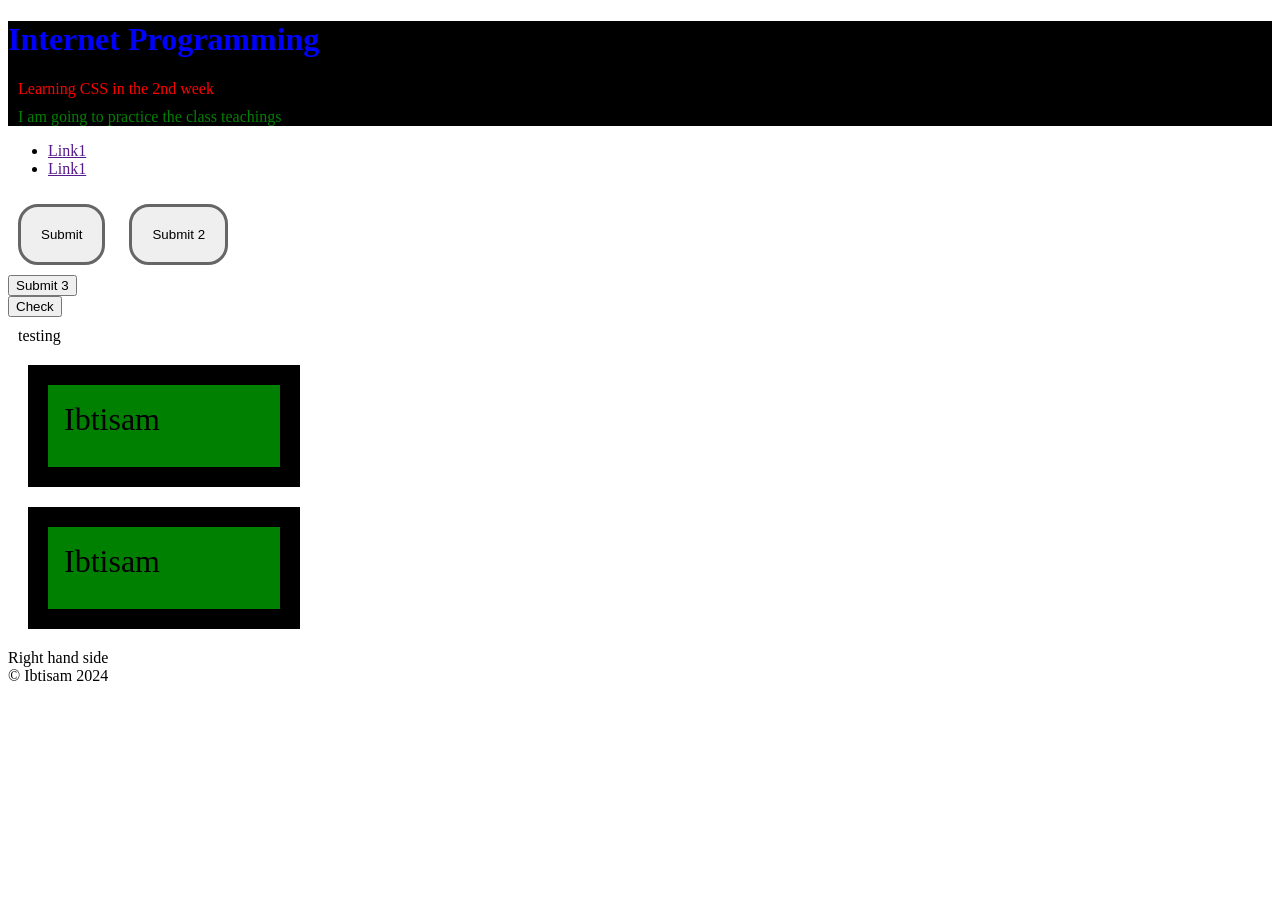
<file: Practice/index.html>
<!DOCTYPE html>
<html lang="en">

<head>
    <meta charset="UTF-8">
    <meta name="viewport" content="width=device-width, initial-scale=1.0">
    <link rel="stylesheet" href="styles.css">
    <!-- rel:relationship tells the browser what type of file is being referenced -->
    <title>Practice</title>
</head>

<body>
    <header>
        <div id="section-1">
            <h1 class="heading">Internet Programming</h1>
            <p class="line-1">Learning CSS in the 2nd week</p>
            <p class="line-2">I am going to practice the class teachings</p>
        </div>
    </header>
    <nav>
        <ul>
            <li><a href="">Link1</a></li>
            <li><a href="">Link1</a></li>
        </ul>
    </nav>
    <main>
        <div class="form-1">
            <input type="button" value="Submit">
            <input type="button" value="Submit 2">
            <form action="">
                <input type="button" value="Submit 3">
            </form>
        </div>
        <input type="button" value="Check">
        <p>testing</p>

        <!-- Box Model Learning -->
        <div class="box">Ibtisam</div>
        <div class="box">Ibtisam</div>
    </main>
    <aside>
        Right hand side
    </aside>
    <footer>
        &copy; Ibtisam 2024
    </footer>
</body>

</html>
</file>
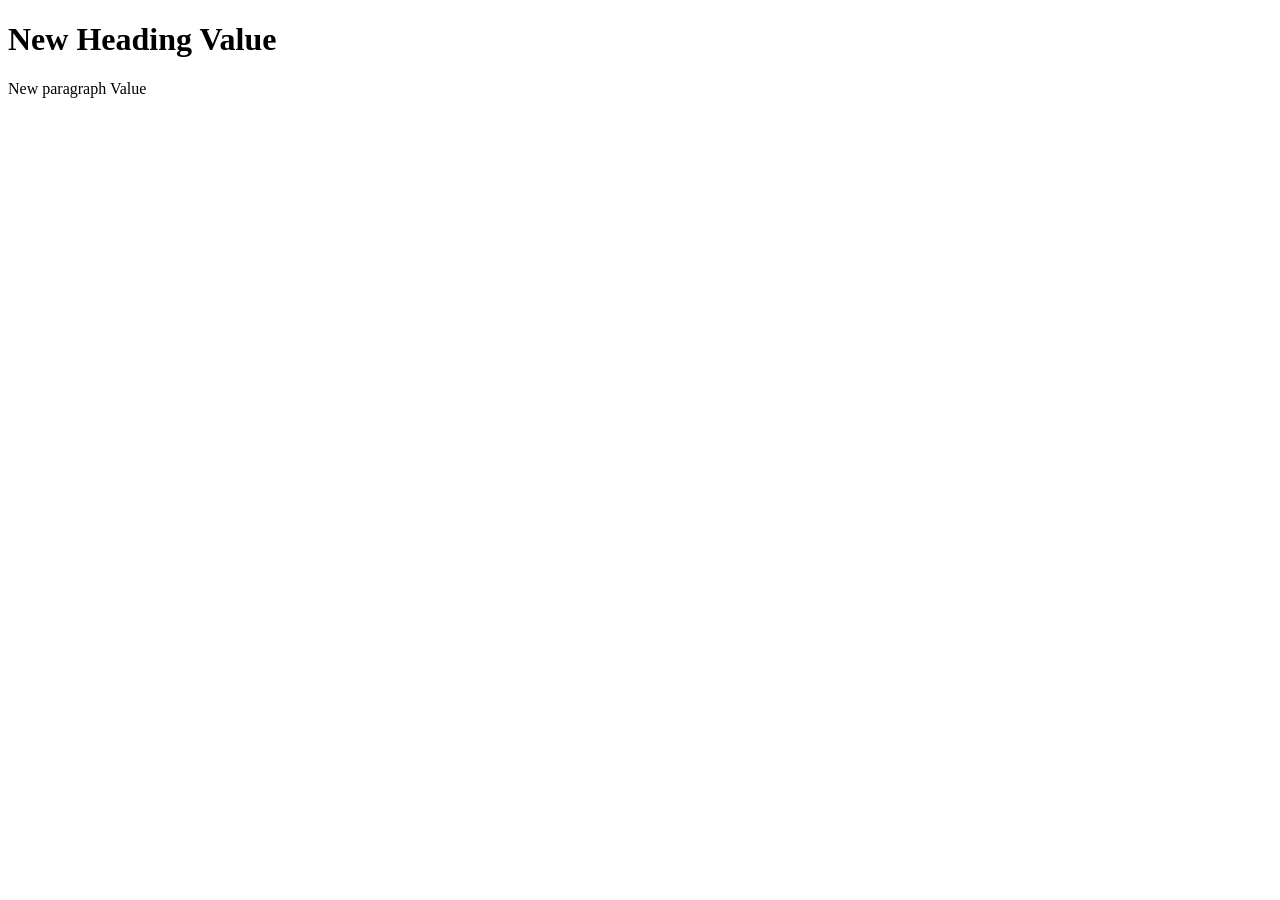
<file: Week 4/Exercise 4/index.html>
<!DOCTYPE html>
<html lang="en">
<head>
    <meta charset="UTF-8">
    <meta name="viewport" content="width=device-width, initial-scale=1.0">
    <title>Document</title>
    <script src="index.js"></script>
</head>
<body>
    <h1 id="hid">
        Initial Value of Heading
    </h1>
    <p id="pid">Initial Value of Paragraph</p>
</body>
</html>
</file>
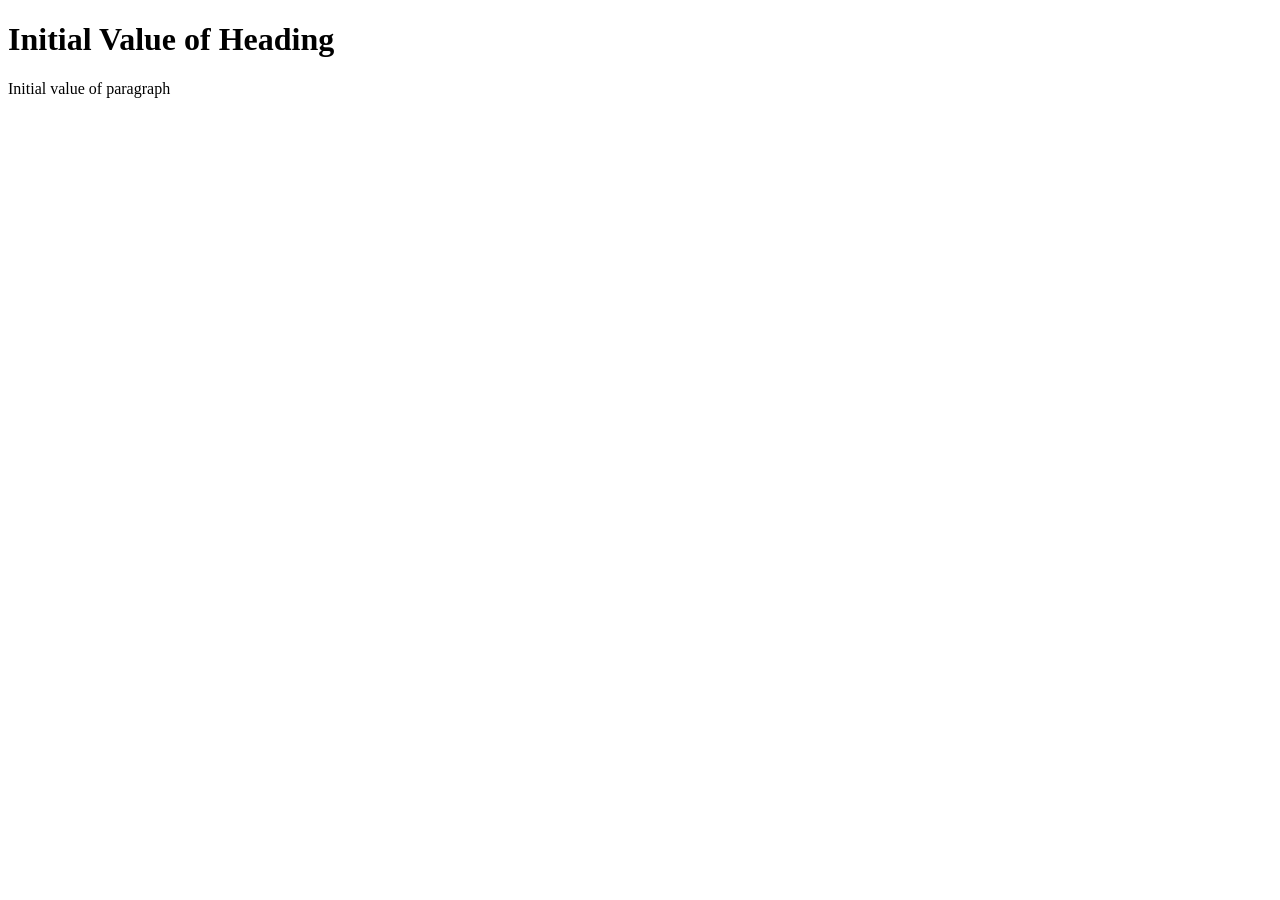
<file: Week 4/Exercise 6/index.html>
<!DOCTYPE html>
<html lang="en">
<head>
    <meta charset="UTF-8">
    <meta name="viewport" content="width=device-width, initial-scale=1.0">
    <title>Exercise 6</title>
    <script src="index.js"></script>
</head>
<body>
    <h1 id="headingId">Initial Value of Heading</h1>
    <p id="paragraphId">Initial value of paragraph</p>
</body>
</html>
</file>
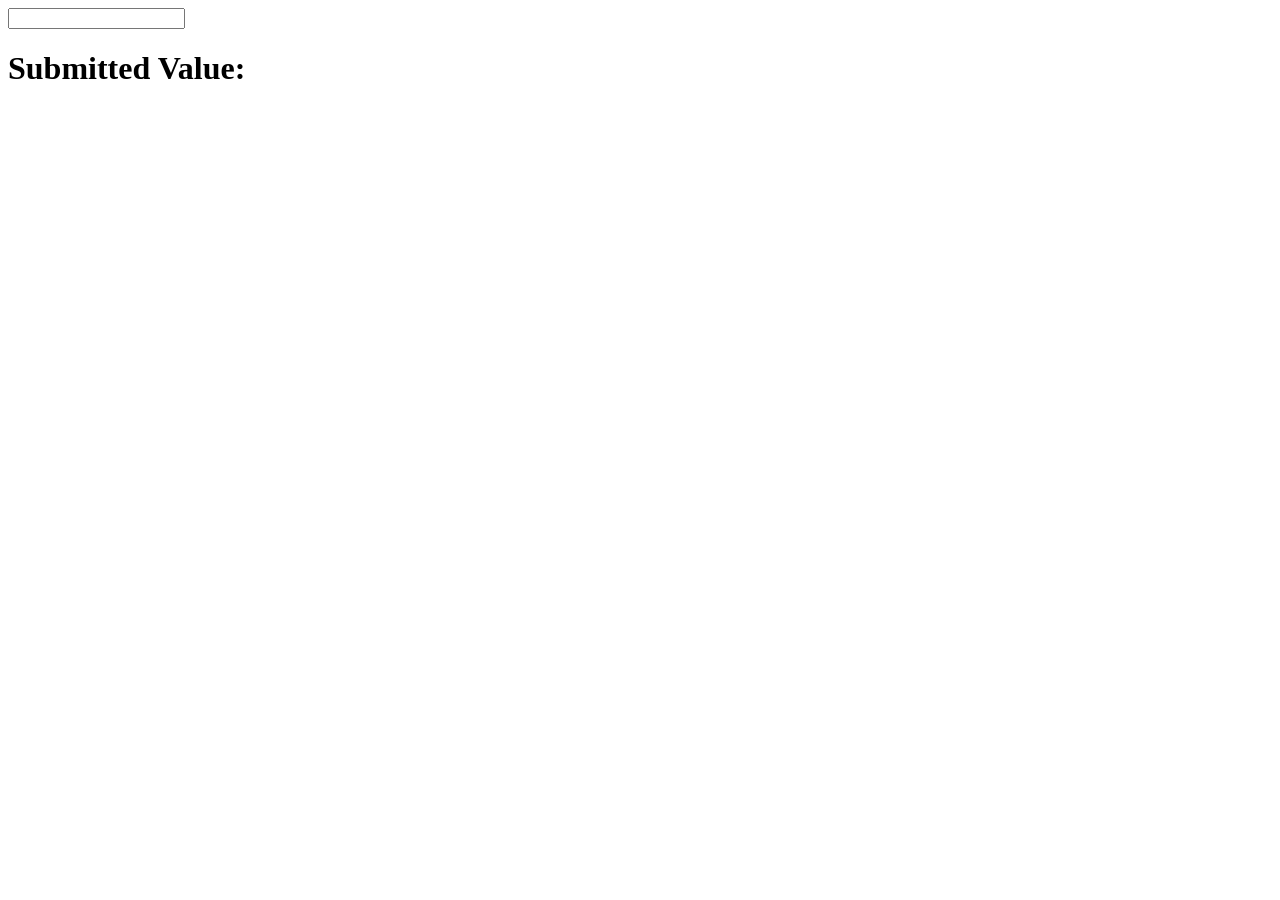
<file: Week 4/Exercise 7/index.html>
<!DOCTYPE html>
<html lang="en">
<head>
    <meta charset="UTF-8">
    <meta name="viewport" content="width=device-width, initial-scale=1.0">
    <script src="index.js"></script>
    <title>Forms Practice</title>
</head>
<body>
    <input type="text" name="name" id="username">
    <div>
        <h1 id="result" >Submitted Value: </h1>
    </div>
    
</body>
</html>
</file>
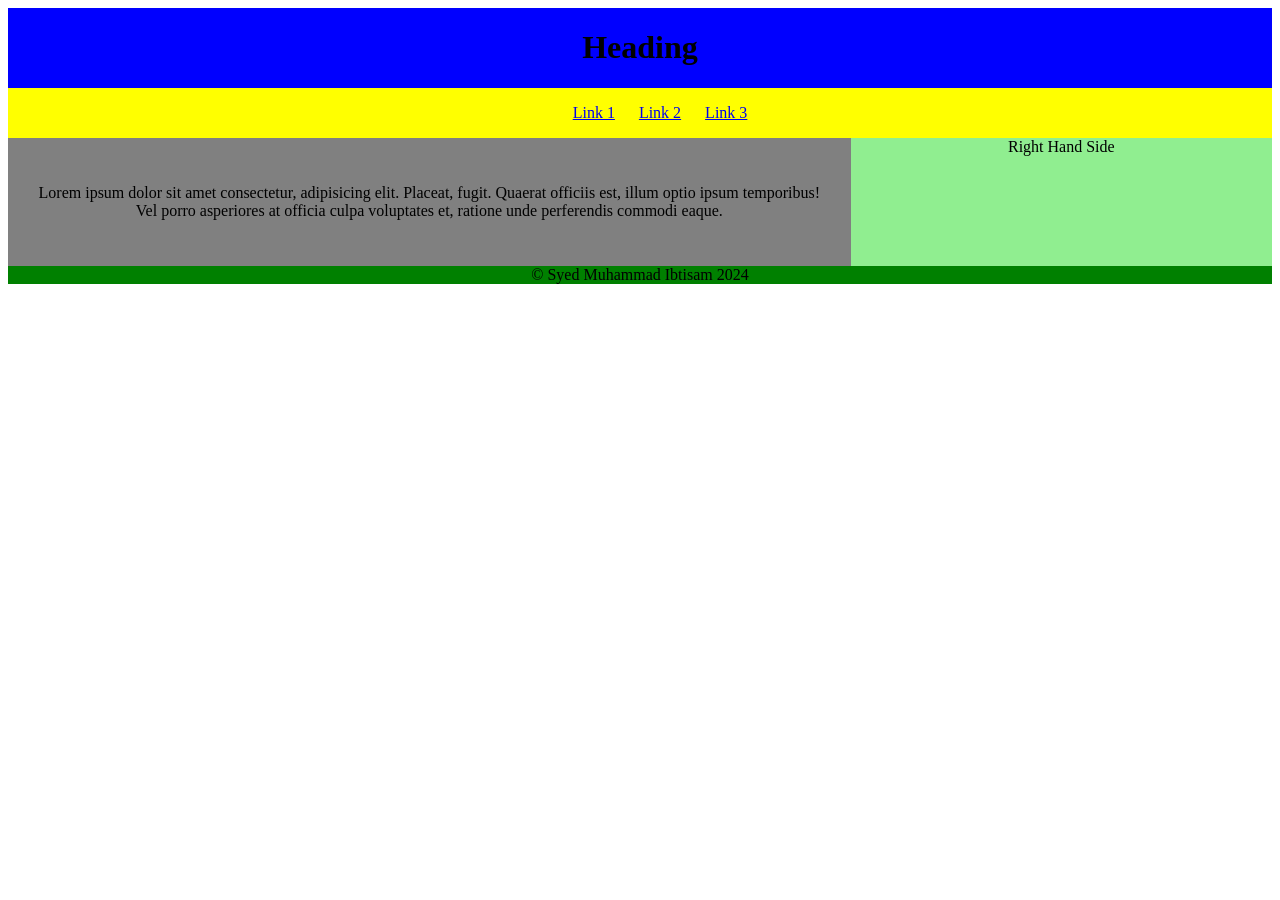
<file: Week 3/Exercises/Exercise-1/index.html>
<!DOCTYPE html>
<html lang="en">

<head>
    <meta charset="UTF-8">
    <meta name="viewport" content="width=device-width, initial-scale=1.0">
    <title>Grid Practices</title>
    <link rel="stylesheet" href="style.css">
</head>

<body>
    <div class="container">
        <header class="header">
            <h1>Heading</h1>
        </header>
        <nav class="nav">
            <ul>
                <li><a href="#">Link 1</a></li>
                <li><a href="#">Link 2</a></li>
                <li><a href="#">Link 3</a></li>
            </ul>
        </nav>
        <main class="main">
            <p>Lorem ipsum dolor sit amet consectetur, adipisicing elit. Placeat, fugit. Quaerat officiis est, illum
                optio ipsum temporibus! Vel porro asperiores at officia culpa voluptates et, ratione unde perferendis
                commodi eaque.</p>
            
        </main>
        <aside class="aside">Right Hand Side</aside>
        <footer class="footer">&copy; Syed Muhammad Ibtisam 2024</footer>
    </div>
</body>

</html>
</file>
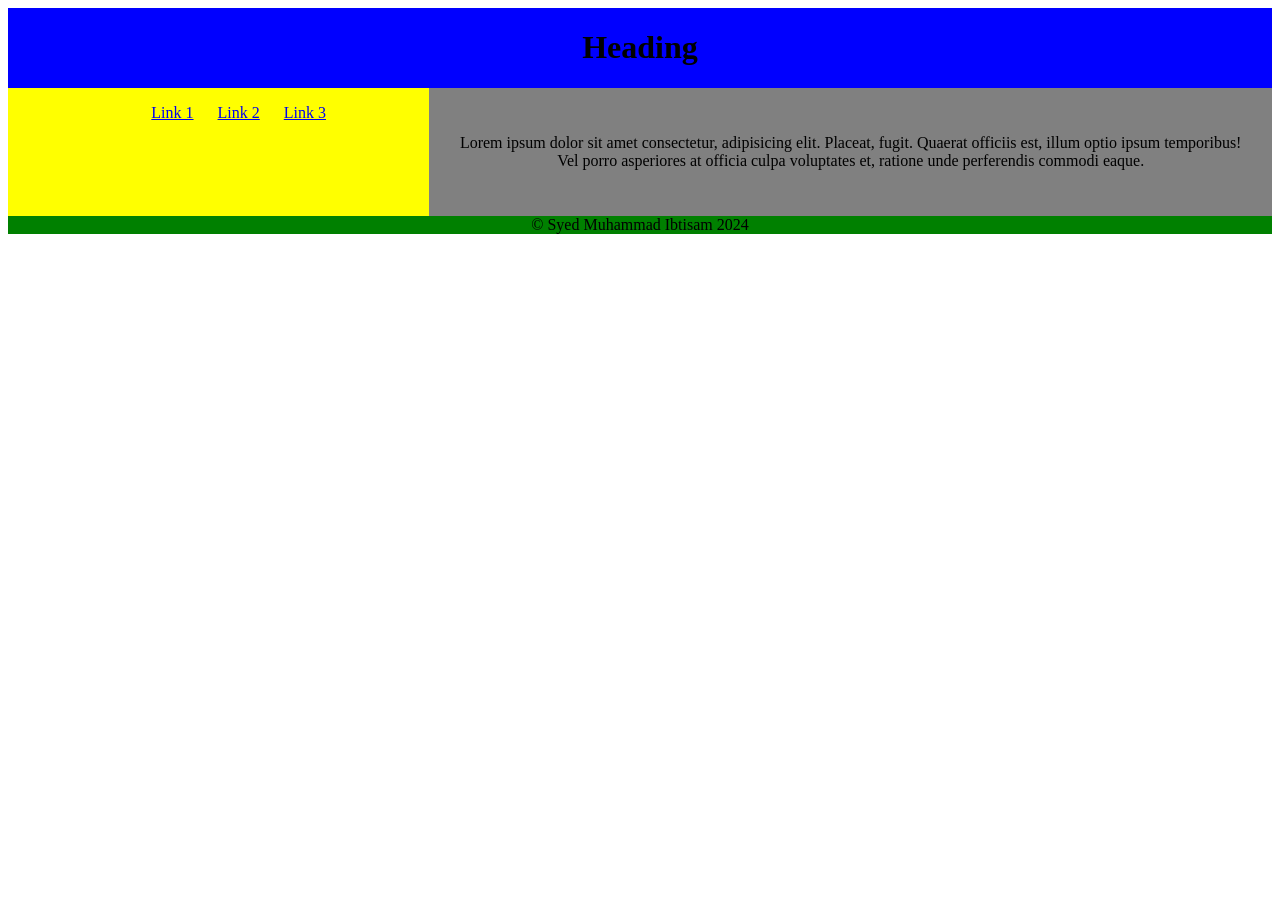
<file: Week 3/Exercises/Exercise-2/index.html>
<!DOCTYPE html>
<html lang="en">
<head>
    <meta charset="UTF-8">
    <meta name="viewport" content="width=device-width, initial-scale=1.0">
    <title>Grid Practices</title>
    <link rel="stylesheet" href="style.css">
</head>
<body>
    <div class="container">
        <header class="header">
            <h1>Heading</h1>
        </header>
        <nav class="nav">
            <ul>
                <li><a href="#">Link 1</a></li>
                <li><a href="#">Link 2</a></li>
                <li><a href="#">Link 3</a></li>
            </ul>
        </nav>
        <main class="main">
            <p>Lorem ipsum dolor sit amet consectetur, adipisicing elit. Placeat, fugit. Quaerat officiis est, illum
                optio ipsum temporibus! Vel porro asperiores at officia culpa voluptates et, ratione unde perferendis
                commodi eaque.</p>
            
        </main>
        <footer class="footer">&copy; Syed Muhammad Ibtisam 2024</footer>
    </div>
</body>
</html>
</file>
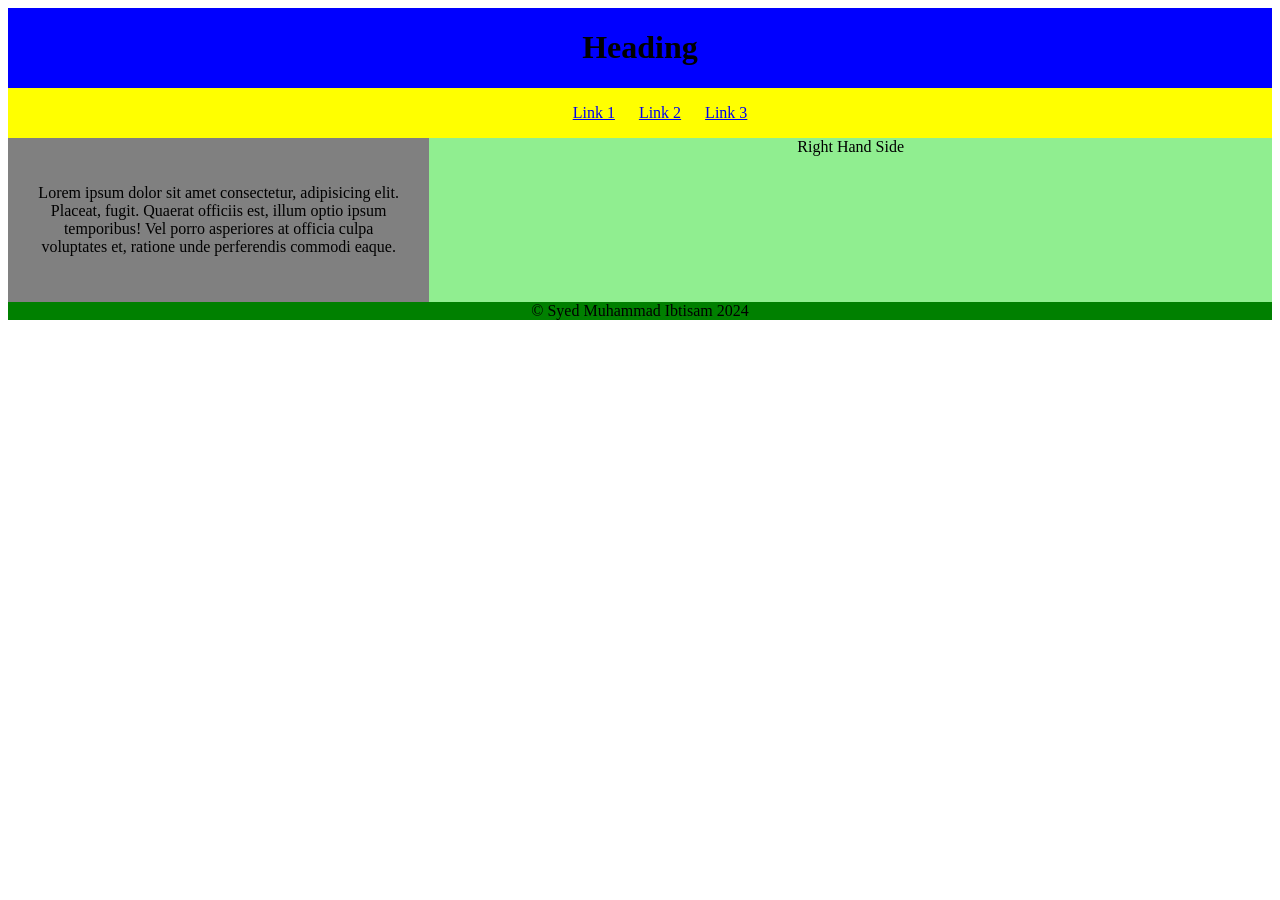
<file: Week 3/Exercises/Exercise-3/index.html>
<!DOCTYPE html>
<html lang="en">
<head>
    <meta charset="UTF-8">
    <meta name="viewport" content="width=device-width, initial-scale=1.0">
    <title>Grid Practices</title>
    <link rel="stylesheet" href="style.css">
</head>
<body>
    <div class="container">
        <header class="header">
            <h1>Heading</h1>
        </header>
        <nav class="nav">
            <ul>
                <li><a href="#">Link 1</a></li>
                <li><a href="#">Link 2</a></li>
                <li><a href="#">Link 3</a></li>
            </ul>
        </nav>
        <main class="main">
            <p>Lorem ipsum dolor sit amet consectetur, adipisicing elit. Placeat, fugit. Quaerat officiis est, illum
                optio ipsum temporibus! Vel porro asperiores at officia culpa voluptates et, ratione unde perferendis
                commodi eaque.</p>
            
        </main>
        <aside class="aside">Right Hand Side</aside>
        <footer class="footer">&copy; Syed Muhammad Ibtisam 2024</footer>
    </div>
</body>
</html>
</file>
<file: Practice/styles.css>
.heading {
    color: blue;
}
.line-1 {
    color: red;
}
.line-2 {
    color: green;
}

#section-1 {
    background: black;
}

.form-1 > input {
    border-radius: 20px;
    border: 3px solid #666;
    padding: 20px;
    margin: 10px;
}
p {
    margin: 10px;
}

/* Box Model learning */
.box {
    font-size: 2rem;
    background-color: green;
    /* Box Model */
    width: 200px;
    height: 50px;

    /* padding: 10px; */
    padding: 0.5em;
    border: 20px solid black;
    margin: 20px;
    /* does not includes in the element so it only makes 
    the exact differecen as specified which 20, 
    it wont be 40 for each element */


}
</file>
<file: Week 3/Exercises/Exercise-1/style.css>
body{
    font-family: 'Times New Roman', Times, serif;
    text-align: center;
}
header{
    background: blue;
}
nav{
    background: yellow;
}
main{
    background: gray;
}
aside {
    background: lightgreen;
}
footer {
    background: green;
}
nav li {
    list-style: none;
    display: inline;
    padding: 10px;
}
/* Grid Styling */
main{
    padding:30px;
}
.container{
    display: grid;
    grid-template-columns: repeat(3,1fr);
    /* grid-template-rows: repeat(); */
}
.header {
    grid-column: 1 / 4;
}
.nav{
    grid-column: 1 / 4;
}
.main{
    grid-column: 1 / 3;
}
.footer{
    grid-column: 1 /4;
}
</file>
<file: Week 3/Exercises/Exercise-2/style.css>
body{
    font-family: 'Times New Roman', Times, serif;
    text-align: center;
}
header{
    background: blue;
}
nav{
    background: yellow;
}
main{
    background: gray;
}
aside {
    background: lightgreen;
}
footer {
    background: green;
}
nav li {
    list-style: none;
    display: inline;
    padding: 10px;
}
/* Grid Styling */
main{
    padding:30px;
}
.container{
    display: grid;
    grid-template-columns: repeat(3,1fr);
    /* grid-template-rows: repeat(); */
}
.header {
    grid-column: 1 / 4;
}
.nav{
    grid-column: 1 / 2;
}
.main {
    grid-column: 2 / 4;
}
.footer{
    grid-column: 1 /4;
}
</file>
<file: Week 3/Exercises/Exercise-3/style.css>
body{
    font-family: 'Times New Roman', Times, serif;
    text-align: center;
}
header{
    background: blue;
}
nav{
    background: yellow;
}
main{
    background: gray;
}
aside {
    background: lightgreen;
}
footer {
    background: green;
}
nav li {
    list-style: none;
    display: inline;
    padding: 10px;
}
/* Grid Styling */
main{
    padding:30px;
}
.container{
    display: grid;
    grid-template-columns: repeat(3,1fr);
    /* grid-template-rows: repeat(); */
}
.header {
    grid-column: 1 / 4;
}
.nav{
    grid-column: 1 / 4;
}
.main{
    grid-column: 1 / 2;
}
.aside {
    grid-column: 2 / 4;
}
.footer{
    grid-column: 1 /4;
}
</file>
